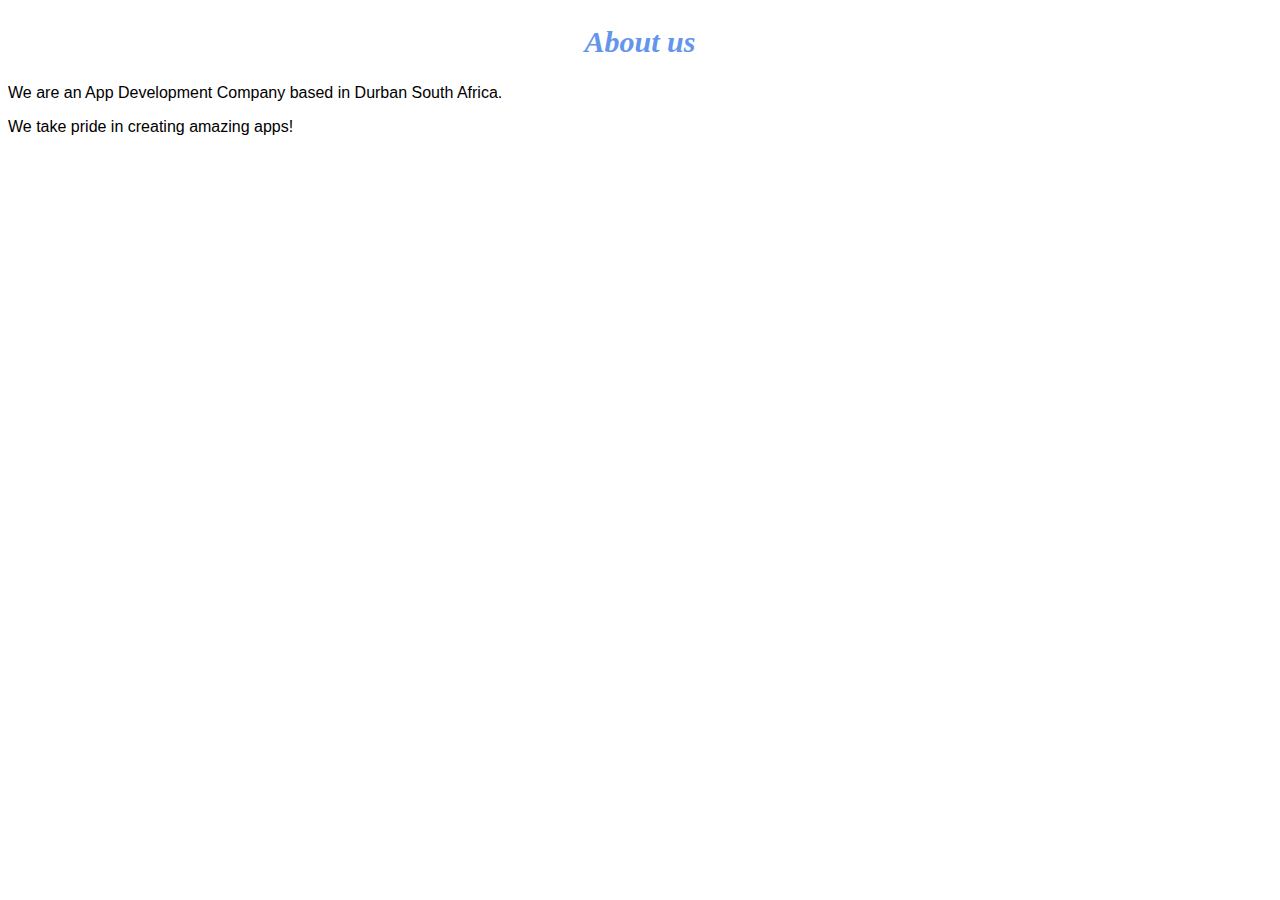
<file: about.html>
<!DOCTYPE html>
<html>
    <head>
        <link rel="stylesheet" href="style.css">
    </head>
    <body>
        <h2>About us</h2>
        <p>We are an App Development Company based in Durban South Africa.</p>
        <p>We take pride in creating amazing apps!</p>
        
    </body>
</html>
</file>
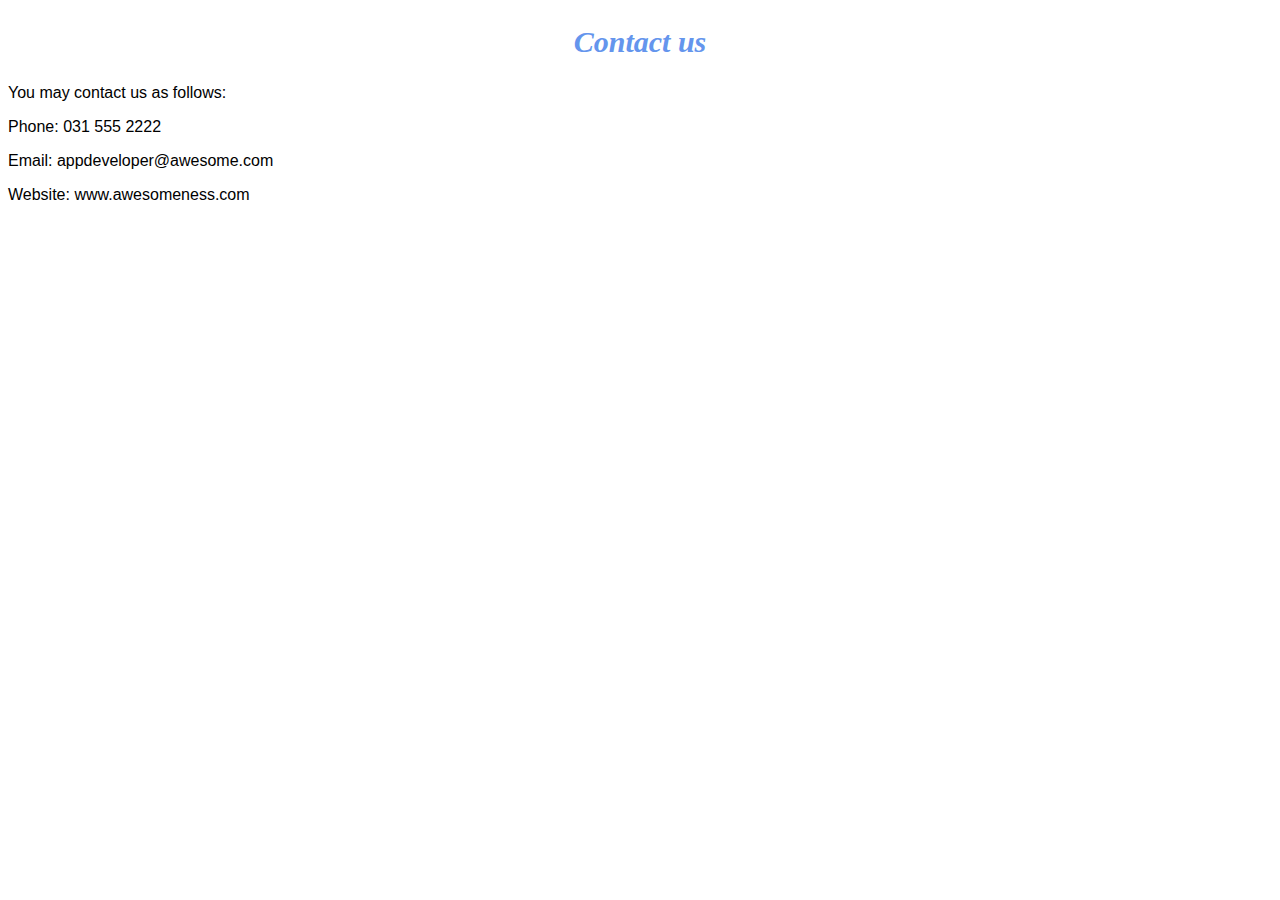
<file: contact.html>
<!DOCTYPE html>
<html>
    <head>
        <link rel="stylesheet" href="style.css">
    </head>
    <body>
        <h2>Contact us</h2>
        <p>You may contact us as follows:</p>
        <p>Phone: 031 555 2222</p>
        <p>Email: appdeveloper@awesome.com</p>
        <p>Website: www.awesomeness.com</p>
    </body>
</html>
</file>
<file: style.css>
.gallery img{
    width: 100%;
}

h2{
    font-family: Impact, fantasy;
    text-align: center;
    font-size: 30px;
    color: cornflowerblue;
    font-style: italic;
}

h4{
    font-family: Impact, fantasy;
    font-size: 20px;
    font-style: italic;
    color: cornflowerblue;    
}

p{
    font-family: Hevetica, sans-serif;
}

#menu{
    width: 100%;
    height: 40px;
    background-color: cornflowerblue;
    padding-top: 12px;
}

#menu a{
    color: #ffffff;
    font-family: Helvetica, sans-serif;
    font-size: 18px;
    text-decoration: none;
    font-weight: 800;
    padding-left: 20px;
    padding-right: 20px;
}

#menu a:hover{
    color: #5077bd;
}
</file>
